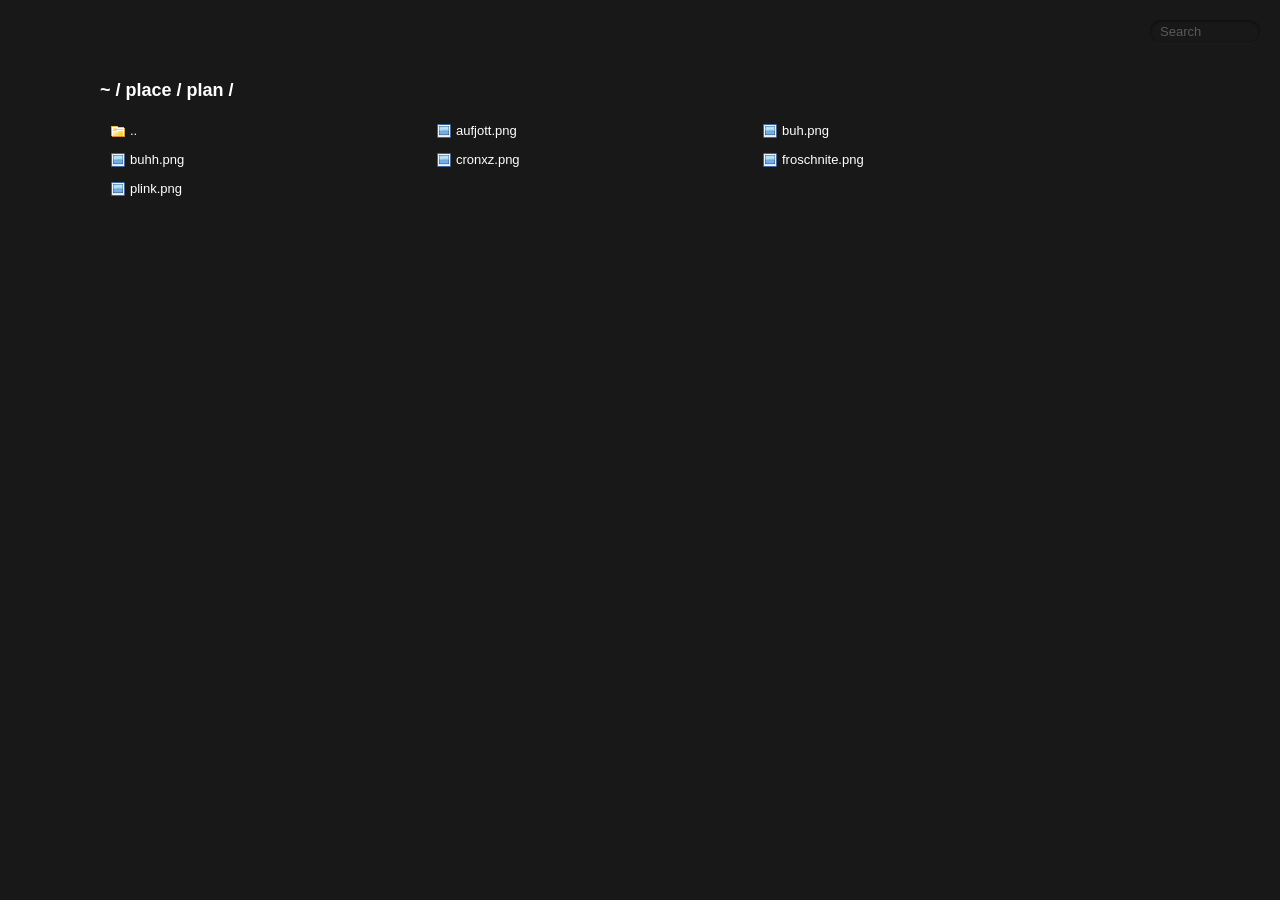
<file: place24/plan/index.html>
<!DOCTYPE html>
<html><head>
    <meta charset="utf-8">
    <meta name="viewport" content="width=device-width, initial-scale=1.0, maximum-scale=1.0, user-scalable=no">
    <title>plan übersicht</title>
    <style> * {
        margin: 0;
        padding: 0;
        outline: 0;
      }
      
      body {
        padding: 80px 100px;
        font: 13px "Helvetica Neue", "Lucida Grande", "Arial";
        background: #181818 -webkit-gradient(linear, 0% 0%, 0% 100%, from(#181818), to(#181818));
        background: #181818 -moz-linear-gradient(top, #181818, #181818);
        background-repeat: no-repeat;
        color: #181818;
        -webkit-font-smoothing: antialiased;
      }
      h1, h2, h3 {
        font-size: 22px;
        color: #ffffff;
      }
      h1 em, h2 em {
        padding: 0 5px;
        font-weight: normal;
      }
      h1 {
        font-size: 60px;
      }
      h2 {
        margin-top: 10px;
      }
      h3 {
        margin: 5px 0 10px 0;
        padding-bottom: 5px;
        border-bottom: 1px solid #181818;
        font-size: 18px;
      }
ul li {
  list-style: none;
}
ul li:hover {
  cursor: pointer;
  color: #2e2e2e;
}
ul li .path {
  padding-left: 5px;
  font-weight: bold;
}
ul li .line {
  padding-right: 5px;
  font-style: italic;
}
ul li:first-child .path {
  padding-left: 0;
}
p {
  line-height: 1.5;
}
a {
  color: #ffffff;
  text-decoration: none;
}
a:hover {
  color: #303030;
}
#stacktrace {
  margin-top: 15px;
}
.directory h1 {
  margin-bottom: 15px;
  font-size: 18px;
}
ul#files {
  width: 100%;
  height: 100%;
  overflow: hidden;
}
ul#files li {
  float: left;
  width: 30%;
  line-height: 25px;
  margin: 1px;
}
ul#files li a {
  display: block;
  height: 25px;
  border: 1px solid transparent;
  -webkit-border-radius: 5px;
  -moz-border-radius: 5px;
  border-radius: 5px;
  overflow: hidden;
  white-space: nowrap;
}
ul#files li a:focus,
ul#files li a:hover {
  background: rgba(255,255,255,0.65);
  border: 1px solid #ececec;
}
ul#files li a.highlight {
  -webkit-transition: background .4s ease-in-out;
  background: #ffff4f;
  border-color: #E9DC51;
}
#search {
  display: block;
  position: fixed;
  top: 20px;
  right: 20px;
  width: 90px;
  -webkit-transition: width ease 0.2s, opacity ease 0.4s;
  -moz-transition: width ease 0.2s, opacity ease 0.4s;
  -webkit-border-radius: 32px;
  -moz-border-radius: 32px;
  -webkit-box-shadow: inset 0px 0px 3px rgba(0, 0, 0, 0.25), inset 0px 1px 3px rgba(0, 0, 0, 0.7), 0px 1px 0px rgba(255, 255, 255, 0.03);
  -moz-box-shadow: inset 0px 0px 3px rgba(0, 0, 0, 0.25), inset 0px 1px 3px rgba(0, 0, 0, 0.7), 0px 1px 0px rgba(255, 255, 255, 0.03);
  -webkit-font-smoothing: antialiased;
  text-align: left;
  font: 13px "Helvetica Neue", Arial, sans-serif;
  padding: 4px 10px;
  border: none;
  background: transparent;
  margin-bottom: 0;
  outline: none;
  opacity: 0.7;
  color: #888;
}
#search:focus {
  width: 120px;
  opacity: 1.0; 
}

/*views*/
#files span {
  display: inline-block;
  overflow: hidden;
  text-overflow: ellipsis;
  text-indent: 10px;
}
#files .name {
  background-repeat: no-repeat;
}
#files .icon .name {
  text-indent: 28px;
}

/*tiles*/
.view-tiles .name {
  width: 100%;
  background-position: 8px 5px;
}
.view-tiles .size,
.view-tiles .date {
  display: none;
}

/*details*/
ul#files.view-details li {
  float: none;
  display: block;
  width: 90%;
}
ul#files.view-details li.header {
  height: 25px;
  background: #ffffff;
  color: #fff;
  font-weight: bold;
}
.view-details .header {
  border-radius: 5px;
}
.view-details .name {
  width: 60%;
  background-position: 8px 5px;
}
.view-details .size {
  width: 10%;
}
.view-details .date {
  width: 30%;
}
.view-details .size,
.view-details .date {
  text-align: right;
  direction: rtl;
}

/*mobile*/
@media (max-width: 768px) {
  body {
    font-size: 13px;
    line-height: 16px;
    padding: 0;
  }
  #search {
    position: static;
    width: 100%;
    font-size: 2em;
    line-height: 1.8em;
    text-indent: 10px;
    border: 0;
    border-radius: 0;
    padding: 10px 0;
    margin: 0;
  }
  #search:focus {
    width: 100%;
    border: 0;
    opacity: 1;
  }
  .directory h1 {
    font-size: 2em;
    line-height: 1.5em;
    color: #fff;
    background: #ffffff;
    padding: 15px 10px;
    margin: 0;
  }
  ul#files {
    border-top: 1px solid #cacaca;
  }
  ul#files li {
    float: none;
    width: auto !important;
    display: block;
    border-bottom: 1px solid #cacaca;
    font-size: 2em;
    line-height: 1.2em;
    text-indent: 0;
    margin: 0;
  }
  ul#files li:nth-child(odd) {
    background: #e0e0e0;
  }
  ul#files li a {
    height: auto;
    border: 0;
    border-radius: 0;
    padding: 15px 10px;
  }
  ul#files li a:focus,
  ul#files li a:hover {
    border: 0;
  }
  #files .header,
  #files .size,
  #files .date {
    display: none !important;
  }
  #files .name {
    float: none;
    display: inline-block;
    width: 100%;
    text-indent: 0;
    background-position: 0 50%;
  }
  #files .icon .name {
    text-indent: 41px;
  }
}
#files .icon-directory .name {
  background-image: url([data-uri]);
}
#files .icon-image .name {
  background-image: url([data-uri]);
}
#files .icon-text-html .name {
  background-image: url([data-uri]);
}
</style>
    <script>
      function $(id){
        var el = 'string' == typeof id
          ? document.getElementById(id)
          : id;

        el.on = function(event, fn){
          if ('content loaded' == event) {
            event = window.attachEvent ? "load" : "DOMContentLoaded";
          }
          el.addEventListener
            ? el.addEventListener(event, fn, false)
            : el.attachEvent("on" + event, fn);
        };

        el.all = function(selector){
          return $(el.querySelectorAll(selector));
        };

        el.each = function(fn){
          for (var i = 0, len = el.length; i < len; ++i) {
            fn($(el[i]), i);
          }
        };

        el.getClasses = function(){
          return this.getAttribute('class').split(/\s+/);
        };

        el.addClass = function(name){
          var classes = this.getAttribute('class');
          el.setAttribute('class', classes
            ? classes + ' ' + name
            : name);
        };

        el.removeClass = function(name){
          var classes = this.getClasses().filter(function(curr){
            return curr != name;
          });
          this.setAttribute('class', classes.join(' '));
        };

        return el;
      }

      function search() {
        var str = $('search').value.toLowerCase();
        var links = $('files').all('a');

        links.each(function(link){
          var text = link.textContent.toLowerCase();

          if ('..' == text) return;
          if (str.length && ~text.indexOf(str)) {
            link.addClass('highlight');
          } else {
            link.removeClass('highlight');
          }
        });
      }

      $(window).on('content loaded', function(){
        $('search').on('keyup', search);
      });
    </script>
  </head>
  <body class="directory">
    <input id="search" type="text" placeholder="Search" autocomplete="off">
    <div id="wrapper">
      <h1><a href="/">~</a> / <a href="/place">place</a> / <a href="">plan</a> / </h1>
      <ul id="files" class="view-tiles"><li><a href="/place" class="icon icon-directory" title=".."><span class="name">..</span><span class="size"></span><span class="date"></span></a></li>
<li><a href="/place/plan/aufjott.png" class="icon icon icon-png icon-image" title="aufjott.png"><span class="name">aufjott.png</span><span class="size">465437</span><span class="date">3/31/2024 4:50:54 PM</span></a></li>
<li><a href="/place/plan/buh.png" class="icon icon icon-png icon-image" title="buh.png"><span class="name">buh.png</span><span class="size">371602</span><span class="date">4/2/2024 2:44:15 PM</span></a></li>
<li><a href="/place/plan/buhh.png" class="icon icon icon-png icon-image" title="buhh.png"><span class="name">buhh.png</span><span class="size">74200</span><span class="date">3/30/2024 4:35:32 PM</span></a></li>
<li><a href="/place/plan/cronxz.png" class="icon icon icon-png icon-image" title="cronxz.png"><span class="name">cronxz.png</span><span class="size">1131300</span><span class="date">3/31/2024 4:48:23 PM</span></a></li>
<li><a href="/place/plan/froschnite.png" class="icon icon icon-png icon-image" title="froschnite.png"><span class="name">froschnite.png</span><span class="size">821669</span><span class="date">3/31/2024 4:51:28 PM</span></a></li>
<li><a href="/place/plan/plink.png" class="icon icon icon-png icon-image" title="plink.png"><span class="name">plink.png</span><span class="size">315455</span><span class="date">4/1/2024 4:13:48 PM</span></a></li></ul>
    </div>
  
</body></html>
</file>
